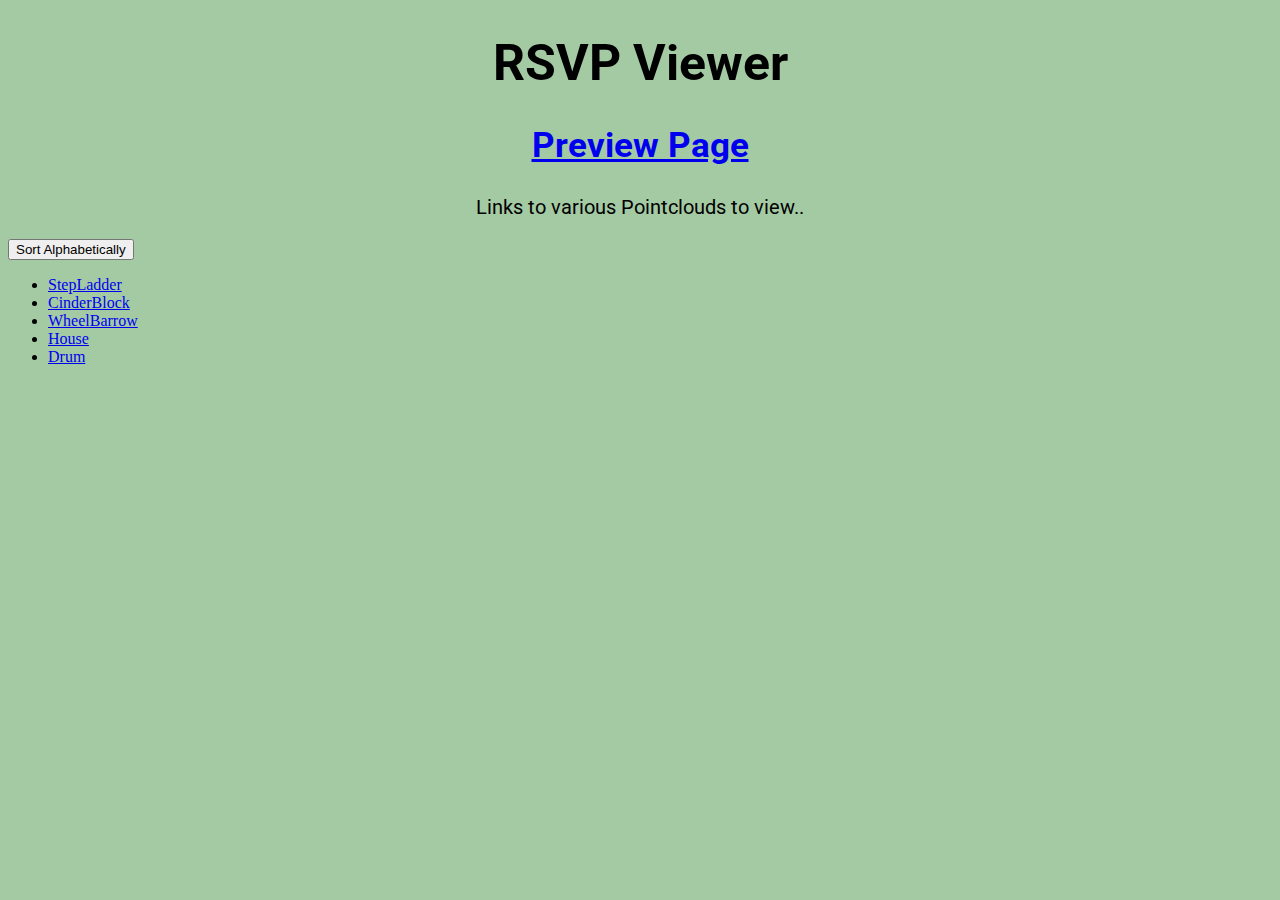
<file: index.html>
<!DOCTYPE html>
<html>

<head>
	<link rel="stylesheet" href="css/style.css">
	<title>ViewerTest1</title>
</head>

<body>
	<h1>RSVP Viewer</h1>
	<h2><a href="Preview.html">Preview Page</a></h2>
	<p>Links to various Pointclouds to view..</p>

	<button onclick="sortListDir()">Sort Alphabetically</button>
	<ul id="id01">
		<li><a href="StepLadder.html">StepLadder</a></li>
		<li><a href="CinderBlock.html">CinderBlock</a></li>
		<li><a href="WheelBarrow.html">WheelBarrow</a></li>
		<li><a href="House.html">House</a></li>
		<li><a href="Drum.html">Drum</a></li>
	</ul>

	<script>
		function sortListDir() {
			var list, i, switching, b, shouldSwitch, dir, switchcount = 0;
			list = document.getElementById("id01");
			switching = true;
			// Set the sorting direction to ascending:
			dir = "asc";
			// Make a loop that will continue until no switching has been done:
			while (switching) {
				// start by saying: no switching is done:
				switching = false;
				b = list.getElementsByTagName("LI");
				// Loop through all list-items:
				for (i = 0; i < (b.length - 1); i++) {
					//start by saying there should be no switching:
					shouldSwitch = false;
					/* check if the next item should switch place with the current item,
					based on the sorting direction (asc or desc): */
					if (dir == "asc") {
						if (b[i].innerHTML.toLowerCase() > b[i + 1].innerHTML.toLowerCase()) {
							/* if next item is alphabetically lower than current item,
							mark as a switch and break the loop: */
							shouldSwitch = true;
							break;
						}
					} else if (dir == "desc") {
						if (b[i].innerHTML.toLowerCase() < b[i + 1].innerHTML.toLowerCase()) {
							/* if next item is alphabetically higher than current item,
							mark as a switch and break the loop: */
							shouldSwitch = true;
							break;
						}
					}
				}
				if (shouldSwitch) {
					/* If a switch has been marked, make the switch
					and mark that a switch has been done: */
					b[i].parentNode.insertBefore(b[i + 1], b[i]);
					switching = true;
					// Each time a switch is done, increase switchcount by 1:
					switchcount++;
				} else {
					/* If no switching has been done AND the direction is "asc",
					set the direction to "desc" and run the while loop again. */
					if (switchcount == 0 && dir == "asc") {
						dir = "desc";
						switching = true;
					}
				}
			}
		}
	</script>
</body>

</html>
</file>
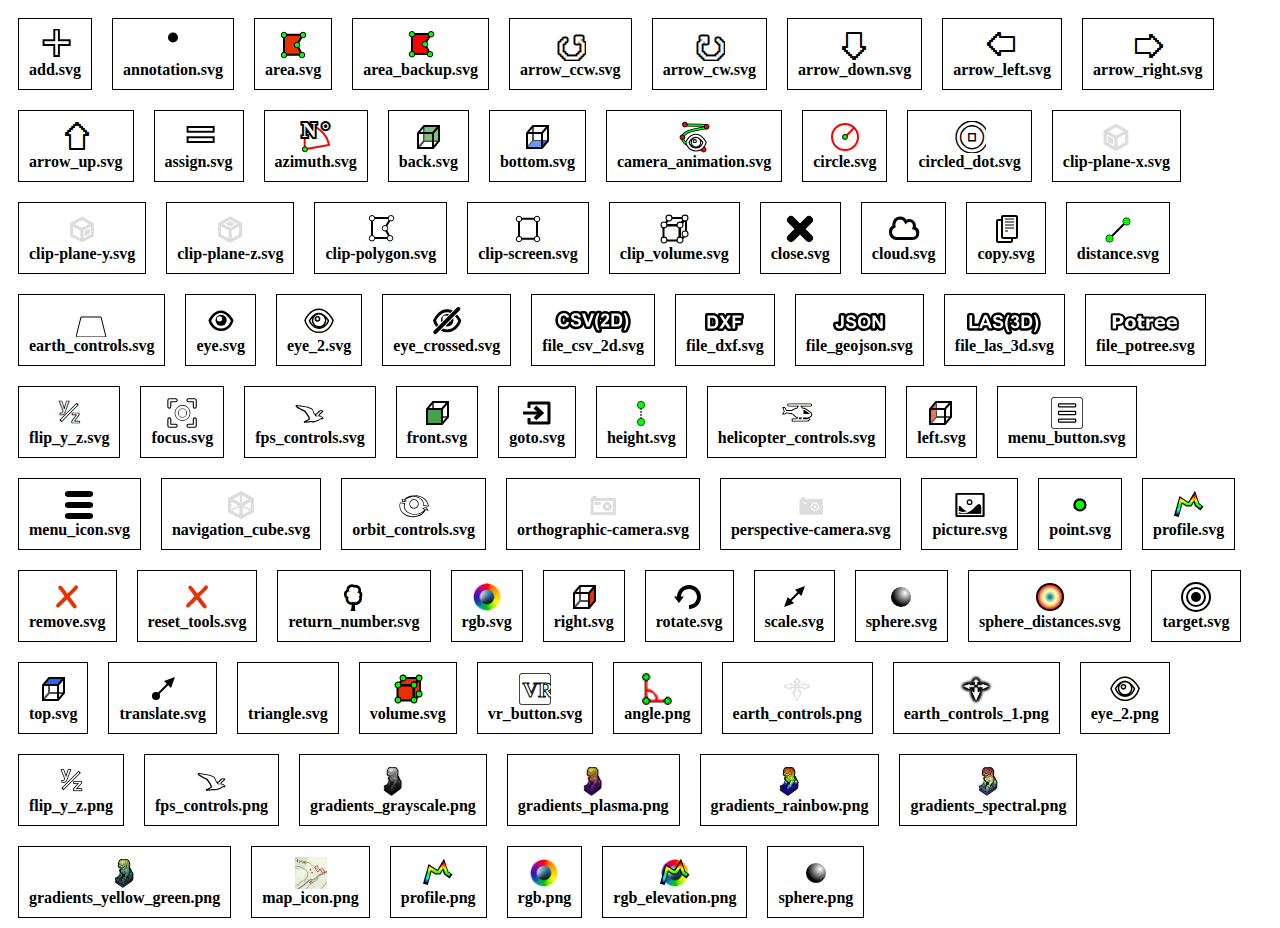
<file: libs/potree/resources/icons/index.html>
<html>
				<head>
					<style>
						.icon_container{
							border: 1px solid black;
							margin: 10px;
							padding: 10px;
						}
					</style>
				</head>
				<body>
					<div id="icons_container">
						
			<span class="icon_container" style="position: relative; float: left">
				<center>
				<img src="add.svg" style="height: 32px;"/>
				<div style="font-weight: bold">add.svg</div>
				</center>
			</span>
			
			<span class="icon_container" style="position: relative; float: left">
				<center>
				<img src="annotation.svg" style="height: 32px;"/>
				<div style="font-weight: bold">annotation.svg</div>
				</center>
			</span>
			
			<span class="icon_container" style="position: relative; float: left">
				<center>
				<img src="area.svg" style="height: 32px;"/>
				<div style="font-weight: bold">area.svg</div>
				</center>
			</span>
			
			<span class="icon_container" style="position: relative; float: left">
				<center>
				<img src="area_backup.svg" style="height: 32px;"/>
				<div style="font-weight: bold">area_backup.svg</div>
				</center>
			</span>
			
			<span class="icon_container" style="position: relative; float: left">
				<center>
				<img src="arrow_ccw.svg" style="height: 32px;"/>
				<div style="font-weight: bold">arrow_ccw.svg</div>
				</center>
			</span>
			
			<span class="icon_container" style="position: relative; float: left">
				<center>
				<img src="arrow_cw.svg" style="height: 32px;"/>
				<div style="font-weight: bold">arrow_cw.svg</div>
				</center>
			</span>
			
			<span class="icon_container" style="position: relative; float: left">
				<center>
				<img src="arrow_down.svg" style="height: 32px;"/>
				<div style="font-weight: bold">arrow_down.svg</div>
				</center>
			</span>
			
			<span class="icon_container" style="position: relative; float: left">
				<center>
				<img src="arrow_left.svg" style="height: 32px;"/>
				<div style="font-weight: bold">arrow_left.svg</div>
				</center>
			</span>
			
			<span class="icon_container" style="position: relative; float: left">
				<center>
				<img src="arrow_right.svg" style="height: 32px;"/>
				<div style="font-weight: bold">arrow_right.svg</div>
				</center>
			</span>
			
			<span class="icon_container" style="position: relative; float: left">
				<center>
				<img src="arrow_up.svg" style="height: 32px;"/>
				<div style="font-weight: bold">arrow_up.svg</div>
				</center>
			</span>
			
			<span class="icon_container" style="position: relative; float: left">
				<center>
				<img src="assign.svg" style="height: 32px;"/>
				<div style="font-weight: bold">assign.svg</div>
				</center>
			</span>
			
			<span class="icon_container" style="position: relative; float: left">
				<center>
				<img src="azimuth.svg" style="height: 32px;"/>
				<div style="font-weight: bold">azimuth.svg</div>
				</center>
			</span>
			
			<span class="icon_container" style="position: relative; float: left">
				<center>
				<img src="back.svg" style="height: 32px;"/>
				<div style="font-weight: bold">back.svg</div>
				</center>
			</span>
			
			<span class="icon_container" style="position: relative; float: left">
				<center>
				<img src="bottom.svg" style="height: 32px;"/>
				<div style="font-weight: bold">bottom.svg</div>
				</center>
			</span>
			
			<span class="icon_container" style="position: relative; float: left">
				<center>
				<img src="camera_animation.svg" style="height: 32px;"/>
				<div style="font-weight: bold">camera_animation.svg</div>
				</center>
			</span>
			
			<span class="icon_container" style="position: relative; float: left">
				<center>
				<img src="circle.svg" style="height: 32px;"/>
				<div style="font-weight: bold">circle.svg</div>
				</center>
			</span>
			
			<span class="icon_container" style="position: relative; float: left">
				<center>
				<img src="circled_dot.svg" style="height: 32px;"/>
				<div style="font-weight: bold">circled_dot.svg</div>
				</center>
			</span>
			
			<span class="icon_container" style="position: relative; float: left">
				<center>
				<img src="clip-plane-x.svg" style="height: 32px;"/>
				<div style="font-weight: bold">clip-plane-x.svg</div>
				</center>
			</span>
			
			<span class="icon_container" style="position: relative; float: left">
				<center>
				<img src="clip-plane-y.svg" style="height: 32px;"/>
				<div style="font-weight: bold">clip-plane-y.svg</div>
				</center>
			</span>
			
			<span class="icon_container" style="position: relative; float: left">
				<center>
				<img src="clip-plane-z.svg" style="height: 32px;"/>
				<div style="font-weight: bold">clip-plane-z.svg</div>
				</center>
			</span>
			
			<span class="icon_container" style="position: relative; float: left">
				<center>
				<img src="clip-polygon.svg" style="height: 32px;"/>
				<div style="font-weight: bold">clip-polygon.svg</div>
				</center>
			</span>
			
			<span class="icon_container" style="position: relative; float: left">
				<center>
				<img src="clip-screen.svg" style="height: 32px;"/>
				<div style="font-weight: bold">clip-screen.svg</div>
				</center>
			</span>
			
			<span class="icon_container" style="position: relative; float: left">
				<center>
				<img src="clip_volume.svg" style="height: 32px;"/>
				<div style="font-weight: bold">clip_volume.svg</div>
				</center>
			</span>
			
			<span class="icon_container" style="position: relative; float: left">
				<center>
				<img src="close.svg" style="height: 32px;"/>
				<div style="font-weight: bold">close.svg</div>
				</center>
			</span>
			
			<span class="icon_container" style="position: relative; float: left">
				<center>
				<img src="cloud.svg" style="height: 32px;"/>
				<div style="font-weight: bold">cloud.svg</div>
				</center>
			</span>
			
			<span class="icon_container" style="position: relative; float: left">
				<center>
				<img src="copy.svg" style="height: 32px;"/>
				<div style="font-weight: bold">copy.svg</div>
				</center>
			</span>
			
			<span class="icon_container" style="position: relative; float: left">
				<center>
				<img src="distance.svg" style="height: 32px;"/>
				<div style="font-weight: bold">distance.svg</div>
				</center>
			</span>
			
			<span class="icon_container" style="position: relative; float: left">
				<center>
				<img src="earth_controls.svg" style="height: 32px;"/>
				<div style="font-weight: bold">earth_controls.svg</div>
				</center>
			</span>
			
			<span class="icon_container" style="position: relative; float: left">
				<center>
				<img src="eye.svg" style="height: 32px;"/>
				<div style="font-weight: bold">eye.svg</div>
				</center>
			</span>
			
			<span class="icon_container" style="position: relative; float: left">
				<center>
				<img src="eye_2.svg" style="height: 32px;"/>
				<div style="font-weight: bold">eye_2.svg</div>
				</center>
			</span>
			
			<span class="icon_container" style="position: relative; float: left">
				<center>
				<img src="eye_crossed.svg" style="height: 32px;"/>
				<div style="font-weight: bold">eye_crossed.svg</div>
				</center>
			</span>
			
			<span class="icon_container" style="position: relative; float: left">
				<center>
				<img src="file_csv_2d.svg" style="height: 32px;"/>
				<div style="font-weight: bold">file_csv_2d.svg</div>
				</center>
			</span>
			
			<span class="icon_container" style="position: relative; float: left">
				<center>
				<img src="file_dxf.svg" style="height: 32px;"/>
				<div style="font-weight: bold">file_dxf.svg</div>
				</center>
			</span>
			
			<span class="icon_container" style="position: relative; float: left">
				<center>
				<img src="file_geojson.svg" style="height: 32px;"/>
				<div style="font-weight: bold">file_geojson.svg</div>
				</center>
			</span>
			
			<span class="icon_container" style="position: relative; float: left">
				<center>
				<img src="file_las_3d.svg" style="height: 32px;"/>
				<div style="font-weight: bold">file_las_3d.svg</div>
				</center>
			</span>
			
			<span class="icon_container" style="position: relative; float: left">
				<center>
				<img src="file_potree.svg" style="height: 32px;"/>
				<div style="font-weight: bold">file_potree.svg</div>
				</center>
			</span>
			
			<span class="icon_container" style="position: relative; float: left">
				<center>
				<img src="flip_y_z.svg" style="height: 32px;"/>
				<div style="font-weight: bold">flip_y_z.svg</div>
				</center>
			</span>
			
			<span class="icon_container" style="position: relative; float: left">
				<center>
				<img src="focus.svg" style="height: 32px;"/>
				<div style="font-weight: bold">focus.svg</div>
				</center>
			</span>
			
			<span class="icon_container" style="position: relative; float: left">
				<center>
				<img src="fps_controls.svg" style="height: 32px;"/>
				<div style="font-weight: bold">fps_controls.svg</div>
				</center>
			</span>
			
			<span class="icon_container" style="position: relative; float: left">
				<center>
				<img src="front.svg" style="height: 32px;"/>
				<div style="font-weight: bold">front.svg</div>
				</center>
			</span>
			
			<span class="icon_container" style="position: relative; float: left">
				<center>
				<img src="goto.svg" style="height: 32px;"/>
				<div style="font-weight: bold">goto.svg</div>
				</center>
			</span>
			
			<span class="icon_container" style="position: relative; float: left">
				<center>
				<img src="height.svg" style="height: 32px;"/>
				<div style="font-weight: bold">height.svg</div>
				</center>
			</span>
			
			<span class="icon_container" style="position: relative; float: left">
				<center>
				<img src="helicopter_controls.svg" style="height: 32px;"/>
				<div style="font-weight: bold">helicopter_controls.svg</div>
				</center>
			</span>
			
			<span class="icon_container" style="position: relative; float: left">
				<center>
				<img src="left.svg" style="height: 32px;"/>
				<div style="font-weight: bold">left.svg</div>
				</center>
			</span>
			
			<span class="icon_container" style="position: relative; float: left">
				<center>
				<img src="menu_button.svg" style="height: 32px;"/>
				<div style="font-weight: bold">menu_button.svg</div>
				</center>
			</span>
			
			<span class="icon_container" style="position: relative; float: left">
				<center>
				<img src="menu_icon.svg" style="height: 32px;"/>
				<div style="font-weight: bold">menu_icon.svg</div>
				</center>
			</span>
			
			<span class="icon_container" style="position: relative; float: left">
				<center>
				<img src="navigation_cube.svg" style="height: 32px;"/>
				<div style="font-weight: bold">navigation_cube.svg</div>
				</center>
			</span>
			
			<span class="icon_container" style="position: relative; float: left">
				<center>
				<img src="orbit_controls.svg" style="height: 32px;"/>
				<div style="font-weight: bold">orbit_controls.svg</div>
				</center>
			</span>
			
			<span class="icon_container" style="position: relative; float: left">
				<center>
				<img src="orthographic-camera.svg" style="height: 32px;"/>
				<div style="font-weight: bold">orthographic-camera.svg</div>
				</center>
			</span>
			
			<span class="icon_container" style="position: relative; float: left">
				<center>
				<img src="perspective-camera.svg" style="height: 32px;"/>
				<div style="font-weight: bold">perspective-camera.svg</div>
				</center>
			</span>
			
			<span class="icon_container" style="position: relative; float: left">
				<center>
				<img src="picture.svg" style="height: 32px;"/>
				<div style="font-weight: bold">picture.svg</div>
				</center>
			</span>
			
			<span class="icon_container" style="position: relative; float: left">
				<center>
				<img src="point.svg" style="height: 32px;"/>
				<div style="font-weight: bold">point.svg</div>
				</center>
			</span>
			
			<span class="icon_container" style="position: relative; float: left">
				<center>
				<img src="profile.svg" style="height: 32px;"/>
				<div style="font-weight: bold">profile.svg</div>
				</center>
			</span>
			
			<span class="icon_container" style="position: relative; float: left">
				<center>
				<img src="remove.svg" style="height: 32px;"/>
				<div style="font-weight: bold">remove.svg</div>
				</center>
			</span>
			
			<span class="icon_container" style="position: relative; float: left">
				<center>
				<img src="reset_tools.svg" style="height: 32px;"/>
				<div style="font-weight: bold">reset_tools.svg</div>
				</center>
			</span>
			
			<span class="icon_container" style="position: relative; float: left">
				<center>
				<img src="return_number.svg" style="height: 32px;"/>
				<div style="font-weight: bold">return_number.svg</div>
				</center>
			</span>
			
			<span class="icon_container" style="position: relative; float: left">
				<center>
				<img src="rgb.svg" style="height: 32px;"/>
				<div style="font-weight: bold">rgb.svg</div>
				</center>
			</span>
			
			<span class="icon_container" style="position: relative; float: left">
				<center>
				<img src="right.svg" style="height: 32px;"/>
				<div style="font-weight: bold">right.svg</div>
				</center>
			</span>
			
			<span class="icon_container" style="position: relative; float: left">
				<center>
				<img src="rotate.svg" style="height: 32px;"/>
				<div style="font-weight: bold">rotate.svg</div>
				</center>
			</span>
			
			<span class="icon_container" style="position: relative; float: left">
				<center>
				<img src="scale.svg" style="height: 32px;"/>
				<div style="font-weight: bold">scale.svg</div>
				</center>
			</span>
			
			<span class="icon_container" style="position: relative; float: left">
				<center>
				<img src="sphere.svg" style="height: 32px;"/>
				<div style="font-weight: bold">sphere.svg</div>
				</center>
			</span>
			
			<span class="icon_container" style="position: relative; float: left">
				<center>
				<img src="sphere_distances.svg" style="height: 32px;"/>
				<div style="font-weight: bold">sphere_distances.svg</div>
				</center>
			</span>
			
			<span class="icon_container" style="position: relative; float: left">
				<center>
				<img src="target.svg" style="height: 32px;"/>
				<div style="font-weight: bold">target.svg</div>
				</center>
			</span>
			
			<span class="icon_container" style="position: relative; float: left">
				<center>
				<img src="top.svg" style="height: 32px;"/>
				<div style="font-weight: bold">top.svg</div>
				</center>
			</span>
			
			<span class="icon_container" style="position: relative; float: left">
				<center>
				<img src="translate.svg" style="height: 32px;"/>
				<div style="font-weight: bold">translate.svg</div>
				</center>
			</span>
			
			<span class="icon_container" style="position: relative; float: left">
				<center>
				<img src="triangle.svg" style="height: 32px;"/>
				<div style="font-weight: bold">triangle.svg</div>
				</center>
			</span>
			
			<span class="icon_container" style="position: relative; float: left">
				<center>
				<img src="volume.svg" style="height: 32px;"/>
				<div style="font-weight: bold">volume.svg</div>
				</center>
			</span>
			
			<span class="icon_container" style="position: relative; float: left">
				<center>
				<img src="vr_button.svg" style="height: 32px;"/>
				<div style="font-weight: bold">vr_button.svg</div>
				</center>
			</span>
			
			<span class="icon_container" style="position: relative; float: left">
				<center>
				<img src="angle.png" style="height: 32px;"/>
				<div style="font-weight: bold">angle.png</div>
				</center>
			</span>
			
			<span class="icon_container" style="position: relative; float: left">
				<center>
				<img src="earth_controls.png" style="height: 32px;"/>
				<div style="font-weight: bold">earth_controls.png</div>
				</center>
			</span>
			
			<span class="icon_container" style="position: relative; float: left">
				<center>
				<img src="earth_controls_1.png" style="height: 32px;"/>
				<div style="font-weight: bold">earth_controls_1.png</div>
				</center>
			</span>
			
			<span class="icon_container" style="position: relative; float: left">
				<center>
				<img src="eye_2.png" style="height: 32px;"/>
				<div style="font-weight: bold">eye_2.png</div>
				</center>
			</span>
			
			<span class="icon_container" style="position: relative; float: left">
				<center>
				<img src="flip_y_z.png" style="height: 32px;"/>
				<div style="font-weight: bold">flip_y_z.png</div>
				</center>
			</span>
			
			<span class="icon_container" style="position: relative; float: left">
				<center>
				<img src="fps_controls.png" style="height: 32px;"/>
				<div style="font-weight: bold">fps_controls.png</div>
				</center>
			</span>
			
			<span class="icon_container" style="position: relative; float: left">
				<center>
				<img src="gradients_grayscale.png" style="height: 32px;"/>
				<div style="font-weight: bold">gradients_grayscale.png</div>
				</center>
			</span>
			
			<span class="icon_container" style="position: relative; float: left">
				<center>
				<img src="gradients_plasma.png" style="height: 32px;"/>
				<div style="font-weight: bold">gradients_plasma.png</div>
				</center>
			</span>
			
			<span class="icon_container" style="position: relative; float: left">
				<center>
				<img src="gradients_rainbow.png" style="height: 32px;"/>
				<div style="font-weight: bold">gradients_rainbow.png</div>
				</center>
			</span>
			
			<span class="icon_container" style="position: relative; float: left">
				<center>
				<img src="gradients_spectral.png" style="height: 32px;"/>
				<div style="font-weight: bold">gradients_spectral.png</div>
				</center>
			</span>
			
			<span class="icon_container" style="position: relative; float: left">
				<center>
				<img src="gradients_yellow_green.png" style="height: 32px;"/>
				<div style="font-weight: bold">gradients_yellow_green.png</div>
				</center>
			</span>
			
			<span class="icon_container" style="position: relative; float: left">
				<center>
				<img src="map_icon.png" style="height: 32px;"/>
				<div style="font-weight: bold">map_icon.png</div>
				</center>
			</span>
			
			<span class="icon_container" style="position: relative; float: left">
				<center>
				<img src="profile.png" style="height: 32px;"/>
				<div style="font-weight: bold">profile.png</div>
				</center>
			</span>
			
			<span class="icon_container" style="position: relative; float: left">
				<center>
				<img src="rgb.png" style="height: 32px;"/>
				<div style="font-weight: bold">rgb.png</div>
				</center>
			</span>
			
			<span class="icon_container" style="position: relative; float: left">
				<center>
				<img src="rgb_elevation.png" style="height: 32px;"/>
				<div style="font-weight: bold">rgb_elevation.png</div>
				</center>
			</span>
			
			<span class="icon_container" style="position: relative; float: left">
				<center>
				<img src="sphere.png" style="height: 32px;"/>
				<div style="font-weight: bold">sphere.png</div>
				</center>
			</span>
			
					</div>
				</body>
			</html>
</file>
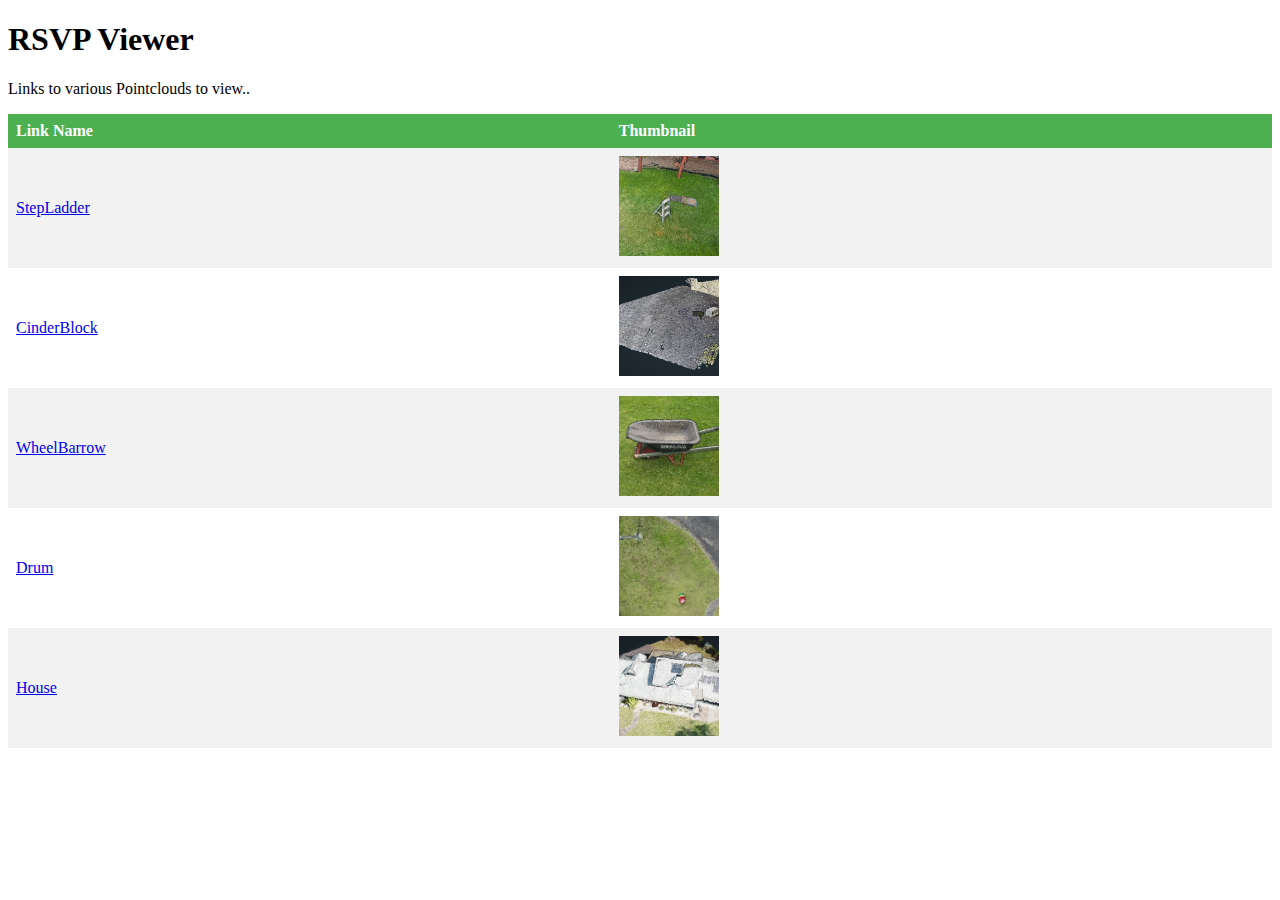
<file: Preview.html>
<!DOCTYPE html>
<html>
  <head>
    <title>ViewerTest1</title>
    <style>
      table {
        border-collapse: collapse;
        width: 100%;
      }

      th, td {
        text-align: left;
        padding: 8px;
      }

      th {
        background-color: #4CAF50;
        color: white;
        cursor: pointer;
      }

      tr:nth-child(even) {
        background-color: #f2f2f2;
      }

      .thumbnail {
        width: 100px;
        height: 100px;
        object-fit: cover;
        object-position: center;
      }
    </style>
    <script>
      function sortTable(n) {
        var table, rows, switching, i, x, y, shouldSwitch, dir, switchcount = 0;
        table = document.getElementById("myTable");
        switching = true;
        dir = "asc";
        while (switching) {
          switching = false;
          rows = table.rows;
          for (i = 1; i < (rows.length - 1); i++) {
            shouldSwitch = false;
            x = rows[i].getElementsByTagName("TD")[n];
            y = rows[i + 1].getElementsByTagName("TD")[n];
            if (dir == "asc") {
              if (x.innerHTML.toLowerCase() > y.innerHTML.toLowerCase()) {
                shouldSwitch = true;
                break;
              }
            } else if (dir == "desc") {
              if (x.innerHTML.toLowerCase() < y.innerHTML.toLowerCase()) {
                shouldSwitch = true;
                break;
              }
            }
          }
          if (shouldSwitch) {
            rows[i].parentNode.insertBefore(rows[i + 1], rows[i]);
            switching = true;
            switchcount ++;
          } else {
            if (switchcount == 0 && dir == "asc") {
              dir = "desc";
              switching = true;
            }
          }
        }
      }
    </script>
  </head>
  <body>
    <h1>RSVP Viewer</h1>
    <p>Links to various Pointclouds to view..</p>
    <table id="myTable">
      <tr>
        <th onclick="sortTable(0)">Link Name</th>
        <th onclick="sortTable(1)">Thumbnail</th>
      </tr>
      <tr>
        <td><a href="StepLadder.html">StepLadder</a></td>
        <td><img class="thumbnail" src="resources\images\Stepladder.jpg" alt="StepLadder"></td>

      </tr>
      <tr>
        <td><a href="CinderBlock.html">CinderBlock</a></td>
        <td><img class="thumbnail" src="resources\images\Cinderblock.jpg" alt="CinderBlock"></td>

      </tr>
      <tr>
        <td><a href="WheelBarrow.html">WheelBarrow</a></td>
        <td><img class="thumbnail" src="resources\images\Wheelbarrow.jpg" alt="WheelBarrow"></td>

      </tr>
			<tr>
          <td><a href="Drum.html">Drum</a></td>
          <td><img class="thumbnail" src="resources\images\Drum.jpg" class="Drum"></td>

        </tr>
		<tr>
          <td><a href="House.html">House</a></td>
          <td><img class="thumbnail" src="resources\images\House.jpg" class="H"></td>

        </tr>
	  
    </table>
  </body>
</html>
</file>
<file: css/style.css>
@import url('https://fonts.googleapis.com/css2?family=Roboto:wght@300&display=swap');
body {
	background: #a4caa4;
}
h1 {
	font-family: "Roboto", sans-serif;
	font-size: 50px;
	text-align: center;
}
h2 {
	font-family: "Roboto", sans-serif;
	font-size: 35px;
	text-align: center;
}
p {
	font-family: "Roboto", sans-serif;
	font-size: 20px;
	text-align: center;
}
</file>
